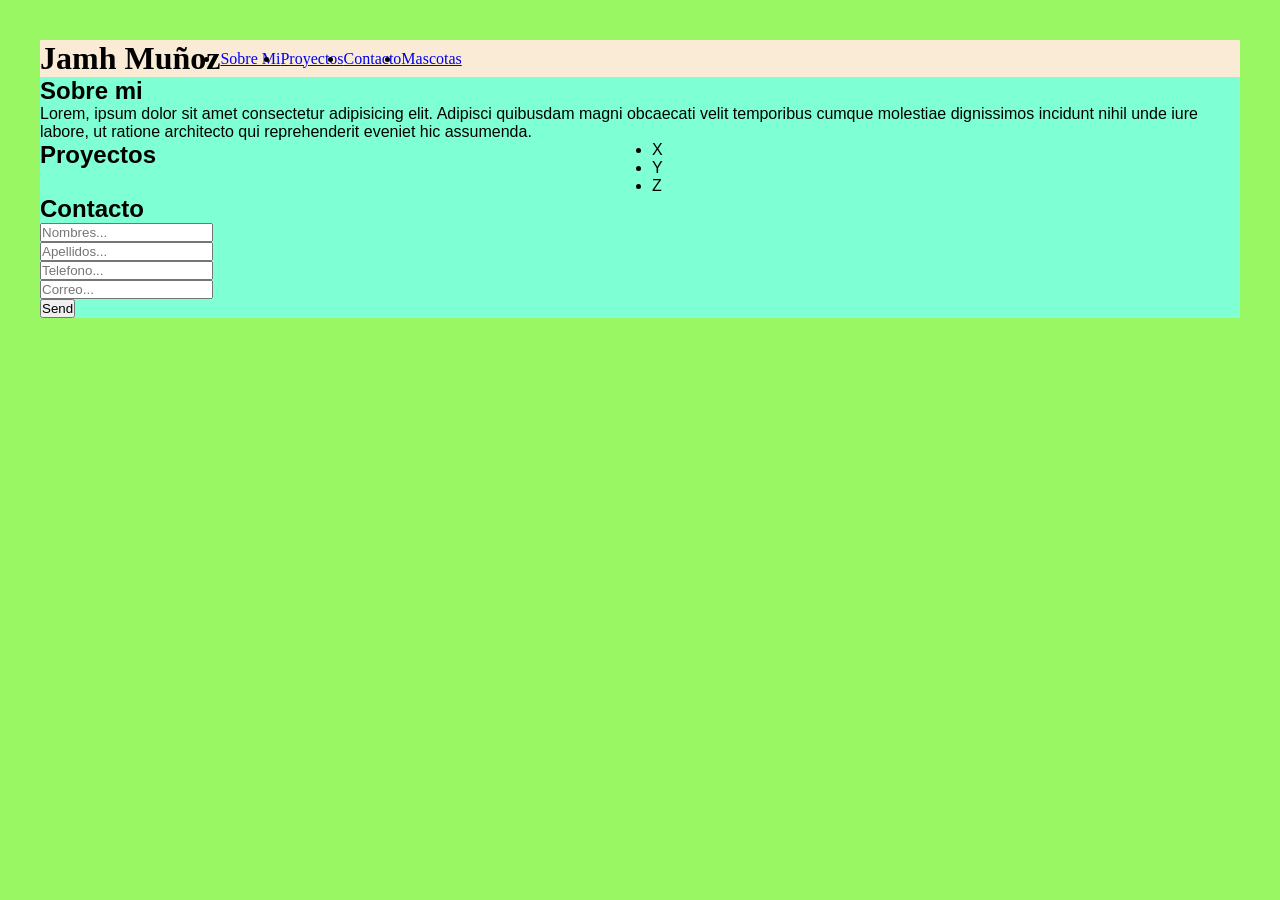
<file: portafolio-sem2/index.html>
<!DOCTYPE html>
<html lang="en">
<head>
    <meta charset="UTF-8">
    <meta name="viewport" content="width=device-width, initial-scale=1.0">
    <title>Document</title>
    <link rel="stylesheet" href="style.css">
</head>
<body>
    <header>
        <h1>Jamh Muñoz</h1>
        <nav>
            <ul>
                <li><a href="#aboutMe">Sobre Mi</a></li>
                <li><a href="#proyects">Proyectos</a></li>
                <li><a href="#contact">Contacto</a></li>
                <li><a href="mascotas.html">Mascotas</a></li>
            </ul>
        </nav>
    </header>
    <main>
        <section id="aboutMe">
            <h2>Sobre mi</h2>
            <p>Lorem, ipsum dolor sit amet consectetur adipisicing elit. Adipisci quibusdam magni obcaecati velit temporibus cumque molestiae dignissimos incidunt nihil unde iure labore, ut ratione architecto qui reprehenderit eveniet hic assumenda.</p>
        </section>
        <section id="proyects">
            <h2>Proyectos</h2>
            <ul>
                <li>X</li>
                <li>Y</li>
                <li>Z</li>
            </ul>
        </section>
        <section id="contact">
            <h2>Contacto</h2>
            <form action="">
                <input type="text" placeholder="Nombres..."><br>
                <input type="text" placeholder="Apellidos..."><br>
                <input type="tel" name="" id="" pattern="[0 - 9]" maxlength="10" placeholder="Telefono..."><br>
                <input type="email" name="" id="" placeholder="Correo..."><br>
                <button>Send</button>
            </form>
        </section>
    </main>
</body>
</html>
</file>
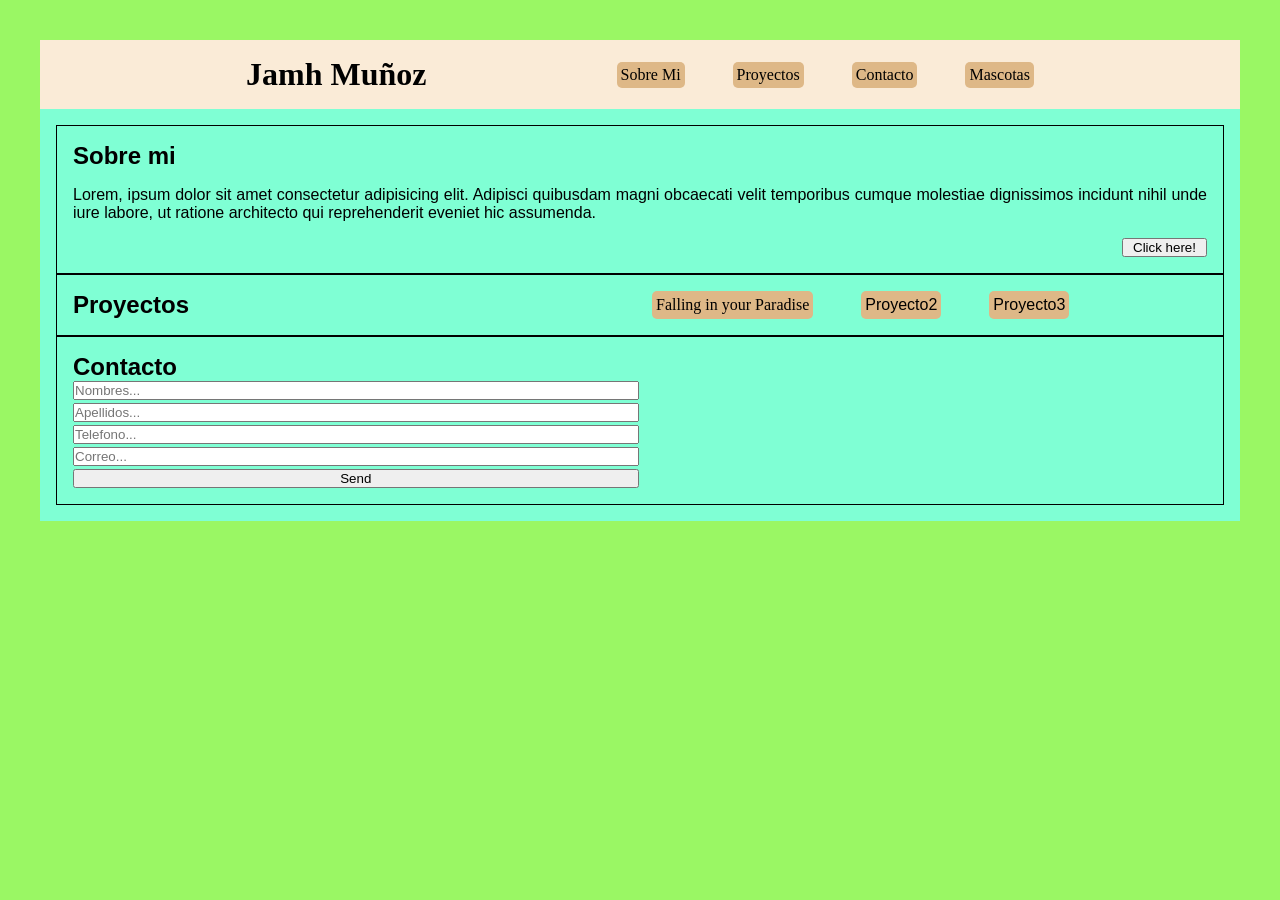
<file: portafolio-sem3/index.html>
<!DOCTYPE html>
<html lang="en">

<head>
    <meta charset="UTF-8">
    <meta name="viewport" content="width=device-width, initial-scale=1.0">
    <title>Document</title>
    <link rel="stylesheet" href="style.css">
</head>

<body>
    <header>
        <h1>Jamh Muñoz</h1>
        <nav id="navBar">
            <ul>
                <li><a href="#aboutMe">Sobre Mi</a></li>
                <li><a href="#proyects">Proyectos</a></li>
                <li><a href="#contact">Contacto</a></li>
                <li><a href="mascotas.html">Mascotas</a></li>
            </ul>
        </nav>
    </header>
    <main>
        <section id="aboutMe">
            <h2>Sobre mi</h2>
            <p id="text1">Lorem, ipsum dolor sit amet consectetur adipisicing elit. Adipisci quibusdam magni obcaecati
                velit
                temporibus cumque molestiae dignissimos incidunt nihil unde iure labore, ut ratione architecto qui
                reprehenderit eveniet hic assumenda.</p>

            <p id="text2">Even when storms arrives, you must not surrender. I know it's kinda hard to achieve what you
                want, but you must be brave enough to endure everything.</p>
            <button id="textChange">Click here!</button>
        </section>
        <section id="projects">
            <h2>Proyectos</h2>
            <ul>
                <li><a href="https://id-123.github.io/finalTestM2/" target="_blank">Falling in your Paradise</a></li>
                <li>Proyecto2</li>
                <li>Proyecto3</li>
            </ul>
        </section>
        <section id="contact">
            <h2>Contacto</h2>
            <form action="">
                <input type="text" placeholder="Nombres..."><br>
                <input type="text" placeholder="Apellidos..."><br>
                <input type="tel" name="" id="" pattern="[0 - 9]" maxlength="10" placeholder="Telefono..."><br>
                <input type="email" name="" id="" placeholder="Correo..."><br>
                <button>Send</button>
            </form>
        </section>
    </main>
    <script src="script.js"></script>
</body>

</html>
</file>
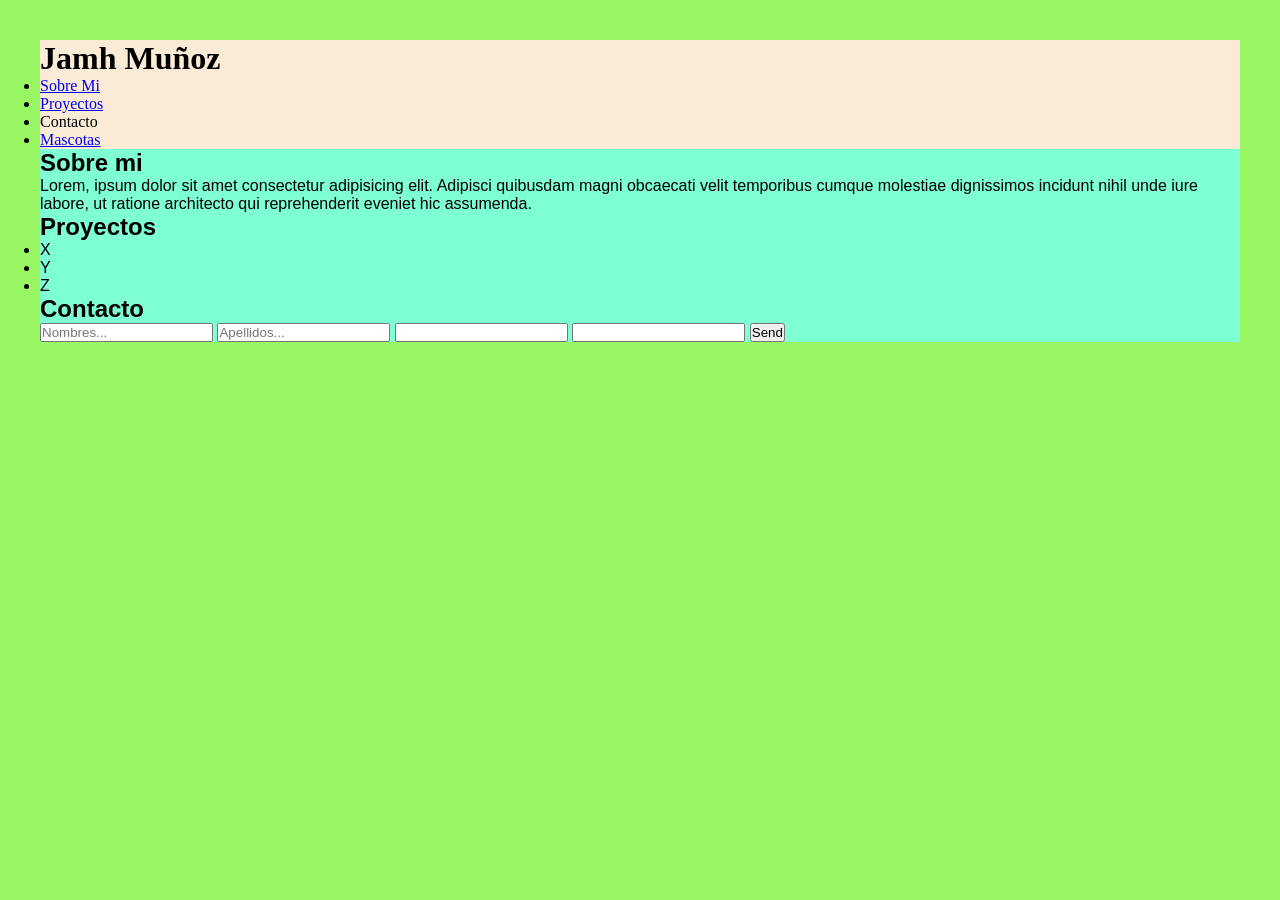
<file: portafolio/index.html>
<!DOCTYPE html>
<html lang="en">
<head>
    <meta charset="UTF-8">
    <meta name="viewport" content="width=device-width, initial-scale=1.0">
    <title>Document</title>
    <link rel="stylesheet" href="style.css">
</head>
<body>
    <header>
        <h1>Jamh Muñoz</h1>
        <nav>
            <ul>
                <li><a href="#aboutMe">Sobre Mi</a></li>
                <li><a href="#proyects">Proyectos</a></li>
                <li><a href="#contact"></a>Contacto</li>
                <li><a href="mascotas.html">Mascotas</a></li>
            </ul>
        </nav>
    </header>
    <main>
        <section id="aboutMe">
            <h2>Sobre mi</h2>
            <p>Lorem, ipsum dolor sit amet consectetur adipisicing elit. Adipisci quibusdam magni obcaecati velit temporibus cumque molestiae dignissimos incidunt nihil unde iure labore, ut ratione architecto qui reprehenderit eveniet hic assumenda.</p>
        </section>
        <section id="proyects">
            <h2>Proyectos</h2>
            <ul>
                <li>X</li>
                <li>Y</li>
                <li>Z</li>
            </ul>
        </section>
        <section id="contact">
            <h2>Contacto</h2>
            <form action="">
                <input type="text" placeholder="Nombres...">
                <input type="text" placeholder="Apellidos...">
                <input type="tel" name="" id="" pattern="[0 - 9]" maxlength="10">
                <input type="email" name="" id="">
                <button>Send</button>
            </form>
        </section>
    </main>
</body>
</html>
</file>
<file: portafolio-sem2/style.css>
*{
    margin: 0;
    padding: 0;
    box-sizing: border-box;
}

body{
    background-color: #9af764;
    display: inline-block;
    margin: 16px;
    padding: 24px;
}

header{
    font-family: 'Times New Roman', Times, serif;
    background-color: antiquewhite;
    display: flex;
    align-items: center;
}

header ul{
    display: flex;
    justify-content: space-between;
}

main{
    font-family: 'Segoe UI', Tahoma, Geneva, Verdana, sans-serif;
    background-color: aquamarine;
}

#proyects{
    display: grid;
    grid-template-columns: repeat(2, 2fr);
    gap: 24px;
}

#pets{
    /*display: flex;
    flex-wrap: wrap;*/
    display: grid;
    grid-template-columns: repeat(3, 2fr);
}

a:hover{
    color: greenyellow;
}

.card img{
    border-radius: 10px;
    box-shadow: 0 0 3px black;
}
</file>
<file: portafolio-sem3/style.css>
/* ==================================================
    RESET GENERAL
================================================== */
* {
    margin: 0;
    padding: 0;
    box-sizing: border-box;
}


/* ==================================================
    VARIABLES GLOBALES
================================================== */
:root {
    --main-font: 'Segoe UI', Tahoma, Geneva, Verdana, sans-serif;
    --secondary-font: 'Times New Roman', Times, serif;
}


/* ==================================================
    CONFIGURACIÓN BASE
================================================== */
html {
    scroll-behavior: smooth;
}

body {
    background-color: #9af764;
    display: flex;
    flex-direction: column;
    margin: 1rem;
    padding: 1.5rem;
}


/* ==================================================
    HEADER / ENCABEZADO
================================================== */
header {
    font-family: var(--secondary-font);
    background-color: antiquewhite;
    display: flex;
    align-items: center;
    justify-content: space-evenly;
    padding: 1rem;
}


/* ==================================================
    NAVEGACIÓN Y LISTAS
================================================== */
#menuAccess {
    display: none;
}

#navBar,
#projects ul {
    list-style: none;
    display: flex;
    flex-direction: row;
    gap: 3rem;
}

li {
    background-color: burlywood;
    border-radius: 5px;
    padding: 0.25em;
    display: flex;
    align-items: center;
    text-align: center;
    transition: transform 0.3s ease;
}

li:hover {
    transform: translate(5px, -5px);
}


/* ==================================================
    CONTENIDO PRINCIPAL
================================================== */
main {
    font-family: var(--main-font);
    background-color: aquamarine;
    padding: 1rem;
    gap: 1rem;
}

section {
    padding: 1rem;
    gap: 1rem;
    border: 1px solid;
}

#mainBody {
    display: flex;
    flex-direction: column;
}


/* ==================================================
    SECCIÓN ABOUT ME
================================================== */
#aboutMe {
    display: flex;
    flex-direction: column;
}

#textChange {
    display: flex;
    align-items: center;
    justify-content: center;
    align-self: flex-end;
    width: 85px;
    cursor: pointer;
}

#text1,
#text2 {
    text-align: justify;
}

#text1 {
    display: block;
}

#text2 {
    display: none;
}

#text1.inactive {
    display: none;
}

#text2.active {
    display: block;
}


/* ==================================================
    SECCIÓN PROYECTOS
================================================== */
#projects {
    display: grid;
    grid-template-columns: repeat(2, 2fr);
    gap: 1.5rem;
}

/* ==================================================
    FORMULARIO
================================================== */
form {
    display: grid;
    grid-template-columns: repeat(2, 1fr);
    gap: 3px;
}

/* ==================================================
    SECCIÓN MASCOTAS
================================================== */
#pets {
    padding: 2rem;
    display: grid;
    grid-template-columns: repeat(3, 2fr);
}


/* ==================================================
    ENLACES
================================================== */
a {
    font-family: var(--secondary-font);
    text-decoration: none;
    color: black;
}

a:hover {
    color: #113029;
}


/* ==================================================
    TARJETAS
================================================== */
.card {
    display: flex;
    flex-direction: column;
    gap: .25rem;
}

.card img {
    border-radius: 10px;
    box-shadow: 0 0 3px black;
    width: 100%;
    height: 100%;
    transition: transform 0.3s ease;
}

.card img:hover {
    transform: translate(5px, -5px);
}


/* ==================================================
    RESPONSIVE DESIGN
================================================== */

/* Smartphones */
@media (max-width: 1023px) {

    header {
        display: flex;
        flex-direction: row;
        justify-content: space-around;
        gap: 1rem;
        width: 100%;
    }

    #menuAccess {
        display: block;
        border-style: none;
        padding: .5rem;
        border-radius: 5px;
        background-color: #f5fdf5;
    }

    #navBar {
        display: none;
        transition: transform 0.35s ease;
    }

    #navBar.active {
        display: flex;
        flex-direction: row;
        gap: 1rem;
    }
}
/* ==================================================
    RESET GENERAL
================================================== */
* {
    margin: 0;
    padding: 0;
    box-sizing: border-box;
}


/* ==================================================
    VARIABLES GLOBALES
================================================== */
:root {
    --main-font: 'Segoe UI', Tahoma, Geneva, Verdana, sans-serif;
    --secondary-font: 'Times New Roman', Times, serif;
}


/* ==================================================
    CONFIGURACIÓN BASE
================================================== */
html {
    scroll-behavior: smooth;
}

body {
    background-color: #9af764;
    display: flex;
    flex-direction: column;
    margin: 1rem;
    padding: 1.5rem;
}


/* ==================================================
    HEADER / ENCABEZADO
================================================== */
header {
    font-family: var(--secondary-font);
    background-color: antiquewhite;
    display: flex;
    align-items: center;
    justify-content: space-evenly;
    padding: 1rem;
}


/* ==================================================
    NAVEGACIÓN Y LISTAS
================================================== */
#navBar ul,
#projects ul {
    list-style: none;
    display: flex;
    flex-direction: row;
    gap: 3rem;
}

li {
    background-color: burlywood;
    border-radius: 5px;
    padding: 0.25em;
    display: flex;
    align-items: center;
    text-align: center;
    transition: transform 0.3s ease;
}

li:hover {
    transform: translate(5px, -5px);
}


/* ==================================================
    CONTENIDO PRINCIPAL
================================================== */
main {
    font-family: var(--main-font);
    background-color: aquamarine;
    padding: 1rem;
    gap: 1rem;
}

section {
    padding: 1rem;
    gap: 1rem;
    border: 1px solid;
}

#mainBody {
    display: flex;
    flex-direction: column;
}


/* ==================================================
    SECCIÓN ABOUT ME
================================================== */
#aboutMe {
    display: flex;
    flex-direction: column;
}

#textChange {
    display: flex;
    align-items: center;
    justify-content: center;
    align-self: flex-end;
    width: 85px;
    cursor: pointer;
}

#text1,
#text2 {
    text-align: justify;
}

#text1 {
    display: block;
}

#text2 {
    display: none;
}

#text1.inactive {
    display: none;
}

#text2.active {
    display: block;
}


/* ==================================================
    SECCIÓN PROYECTOS
================================================== */
#projects {
    display: grid;
    grid-template-columns: repeat(2, 2fr);
    gap: 1.5rem;
}

/* ==================================================
    FORMULARIO
================================================== */
form{
    display: grid;
    grid-template-columns: repeat(2,1fr) ;
    gap: 3px;
}

/* ==================================================
    SECCIÓN MASCOTAS
================================================== */
#pets {
    padding: 2rem;
    display: grid;
    grid-template-columns: repeat(3, 2fr);
}


/* ==================================================
    ENLACES
================================================== */
a {
    font-family: var(--secondary-font);
    text-decoration: none;
    color: black;
}

a:hover {
    color: #113029;
}


/* ==================================================
    TARJETAS
================================================== */
.card {
    display: flex;
    flex-direction: column;
    gap: .25rem;
}

.card img {
    border-radius: 10px;
    box-shadow: 0 0 3px black;
    width: 100%;
    height: 100%;
    transition: transform 0.3s ease;
}

.card img:hover {
    transform: translate(5px, -5px);
}


/* ==================================================
    RESPONSIVE DESIGN
================================================== */

/* Smartphones */
@media (max-width: 1023px) {
    header ul {
        display: flex;
        flex-direction: column;
    }
}
</file>
<file: portafolio/style.css>
*{
    margin: 0;
    padding: 0;
    box-sizing: border-box;
}

body{
    background-color: #9af764;
    display: inline-block;
    margin: 16px;
    padding: 24px;
}

header{
    font-family: 'Times New Roman', Times, serif;
    background-color: antiquewhite;
}

main{
    font-family: 'Segoe UI', Tahoma, Geneva, Verdana, sans-serif;
    background-color: aquamarine;
}

a:hover{
    color: greenyellow;
}

.card img{
    border-radius: 10px;
    box-shadow: 0 0 3px black;
}
</file>
